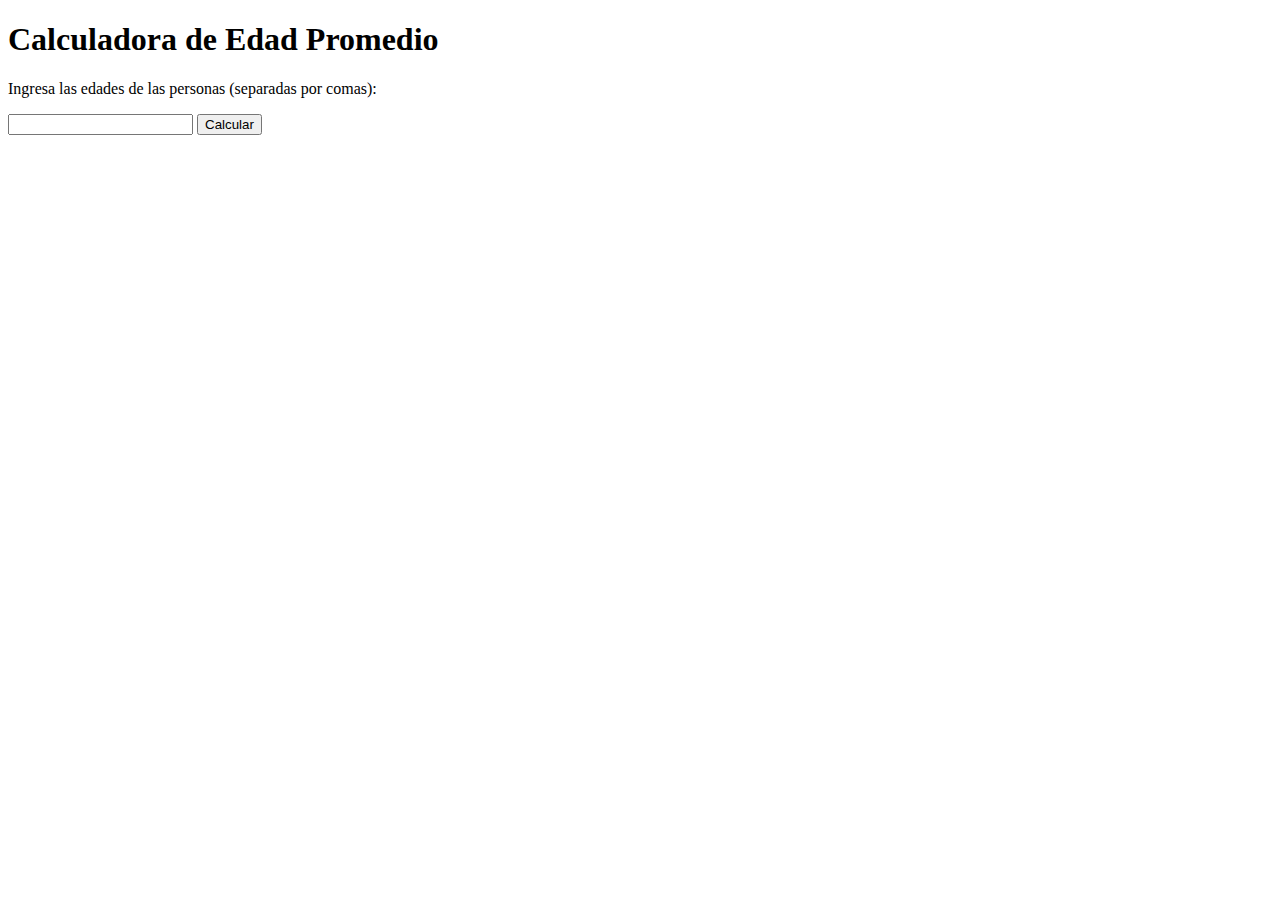
<file: Entrega1/index.html>
<!DOCTYPE html>
<html lang="en">
<head>
    <meta charset="UTF-8">
    <meta name="viewport" content="width=device-width, initial-scale=1.0">
    <title>Document</title>
</head>
<body>
    <h1>Calculadora de Edad Promedio</h1>
        <p>Ingresa las edades de las personas (separadas por comas):</p>
            <input type="text" id="agesInput">
    <button onclick="calcularEdadPromedio()">Calcular</button>
            <p id="resultado"></p>
<script src="miarchivo.js"></script>
</body>
</html>
</file>
